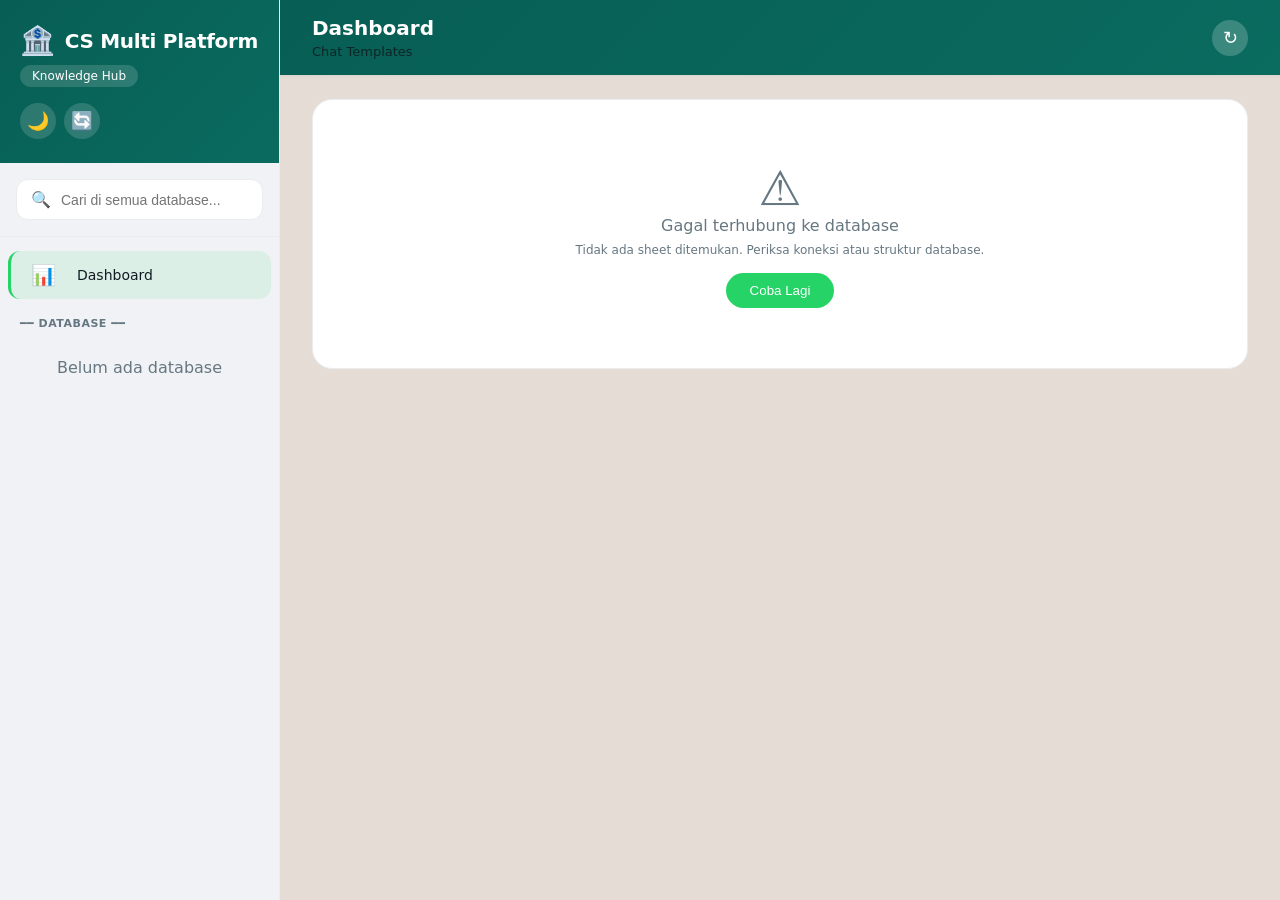
<file: index.html>
<!DOCTYPE html>
<html lang="id">
<head>
    <meta charset="UTF-8">
    <meta name="viewport" content="width=device-width, initial-scale=1.0, viewport-fit=cover, user-scalable=yes">
    <title>CS Multi Platform - Professional Dashboard</title>
    <style>
        * {
            margin: 0;
            padding: 0;
            box-sizing: border-box;
            -webkit-tap-highlight-color: transparent;
        }

        /* WhatsApp Color Theme - Professional Dashboard */
        :root {
            --bg-body: #e5ddd5;
            --bg-header: #075e54;
            --bg-header-dark: #054c44;
            --bg-sidebar: #f0f2f5;
            --bg-search: #ffffff;
            --bg-message: #ffffff;
            --bg-card: #ffffff;
            --text-primary: #111b21;
            --text-secondary: #667781;
            --border-light: #e9edef;
            --accent: #25d366;
            --accent-hover: #128c7e;
            --accent-light: rgba(37, 211, 102, 0.1);
            --shadow-sm: 0 1px 3px rgba(0,0,0,0.05);
            --shadow-md: 0 4px 12px rgba(0,0,0,0.08);
            --shadow-lg: 0 8px 24px rgba(0,0,0,0.12);
            --hover-bg: #f5f5f5;
            --context-bg: #ffffff;
            --context-hover: #f0f2f5;
            --gradient-header: linear-gradient(135deg, #075e54 0%, #0a6b5f 100%);
        }

        /* Dark Theme */
        body.dark {
            --bg-body: #0a1014;
            --bg-header: #202c33;
            --bg-header-dark: #182229;
            --bg-sidebar: #111b21;
            --bg-search: #202c33;
            --bg-message: #202c33;
            --bg-card: #1e2a32;
            --text-primary: #e9edef;
            --text-secondary: #8696a0;
            --border-light: #2a3942;
            --hover-bg: #2a3942;
            --context-bg: #233138;
            --context-hover: #2e3b44;
            --gradient-header: linear-gradient(135deg, #202c33 0%, #2a3942 100%);
        }

        body {
            font-family: -apple-system, BlinkMacSystemFont, 'Segoe UI', 'Helvetica Neue', Roboto, system-ui, sans-serif;
            background: var(--bg-body);
            color: var(--text-primary);
            min-height: 100vh;
        }

        /* ========= LAYOUT UTAMA - FULL SCREEN DASHBOARD ========= */
        .dashboard-container {
            display: flex;
            min-height: 100vh;
            width: 100%;
        }

        /* ========= SIDEBAR ========= */
        .sidebar {
            width: 280px;
            background: var(--bg-sidebar);
            border-right: 1px solid var(--border-light);
            display: flex;
            flex-direction: column;
            position: fixed;
            top: 0;
            left: 0;
            bottom: 0;
            z-index: 200;
            transition: transform 0.3s ease;
            overflow-y: auto;
        }

        .sidebar-header {
            background: var(--gradient-header);
            padding: 24px 20px;
            color: white;
            position: sticky;
            top: 0;
            z-index: 10;
        }

        .logo {
            display: flex;
            align-items: center;
            gap: 10px;
            font-size: 20px;
            font-weight: 700;
            letter-spacing: -0.3px;
        }

        .logo-icon {
            font-size: 28px;
        }

        .logo-text {
            background: rgba(255,255,255,0.15);
            padding: 4px 12px;
            border-radius: 30px;
            font-size: 12px;
            font-weight: normal;
            margin-top: 8px;
            display: inline-block;
        }

        .sidebar-actions {
            display: flex;
            gap: 8px;
            margin-top: 16px;
        }

        .icon-btn {
            background: rgba(255,255,255,0.15);
            border: none;
            font-size: 18px;
            cursor: pointer;
            color: white;
            width: 36px;
            height: 36px;
            border-radius: 50%;
            display: flex;
            align-items: center;
            justify-content: center;
            transition: all 0.2s;
        }

        .icon-btn:hover {
            background: rgba(255,255,255,0.25);
            transform: scale(1.02);
        }

        .icon-btn.loading {
            animation: spin 0.8s linear infinite;
        }

        /* Search */
        .search-container {
            padding: 16px;
            border-bottom: 1px solid var(--border-light);
        }

        .search-wrapper {
            background: var(--bg-search);
            border-radius: 12px;
            display: flex;
            align-items: center;
            padding: 10px 14px;
            gap: 10px;
            border: 1px solid var(--border-light);
            transition: all 0.2s;
        }

        .search-wrapper:focus-within {
            border-color: var(--accent);
            box-shadow: 0 0 0 2px var(--accent-light);
        }

        .search-icon {
            color: var(--text-secondary);
            font-size: 16px;
        }

        .search-input {
            flex: 1;
            border: none;
            background: transparent;
            font-size: 14px;
            color: var(--text-primary);
            outline: none;
        }

        .clear-search {
            background: none;
            border: none;
            font-size: 16px;
            cursor: pointer;
            color: var(--text-secondary);
            display: none;
            padding: 4px;
        }

        .clear-search.show {
            display: block;
        }

        /* Menu List */
        .menu-list {
            flex: 1;
            padding: 12px 0;
        }

        .menu-item {
            display: flex;
            align-items: center;
            gap: 14px;
            padding: 12px 20px;
            cursor: pointer;
            transition: all 0.2s;
            margin: 2px 8px;
            border-radius: 12px;
        }

        .menu-item:hover {
            background: var(--hover-bg);
        }

        .menu-item.active {
            background: var(--accent-light);
            border-left: 3px solid var(--accent);
        }

        .menu-emoji {
            font-size: 20px;
            width: 32px;
        }

        .menu-name {
            font-size: 14px;
            font-weight: 500;
            flex: 1;
        }

        .menu-badge {
            font-size: 11px;
            color: var(--text-secondary);
            background: var(--bg-search);
            padding: 2px 8px;
            border-radius: 20px;
        }

        .menu-separator {
            padding: 16px 20px 8px;
            font-size: 11px;
            color: var(--text-secondary);
            letter-spacing: 0.5px;
            font-weight: 600;
        }

        /* ========= MAIN CONTENT ========= */
        .main-content {
            flex: 1;
            margin-left: 280px;
            min-height: 100vh;
            display: flex;
            flex-direction: column;
        }

        /* Top Header */
        .top-header {
            background: var(--gradient-header);
            padding: 16px 32px;
            display: flex;
            align-items: center;
            justify-content: space-between;
            position: sticky;
            top: 0;
            z-index: 100;
            box-shadow: var(--shadow-sm);
        }

        .mobile-menu-btn {
            display: none;
            background: rgba(255,255,255,0.15);
            border: none;
            font-size: 22px;
            color: white;
            width: 42px;
            height: 42px;
            border-radius: 12px;
            cursor: pointer;
            align-items: center;
            justify-content: center;
        }

        .header-info h1 {
            font-size: 20px;
            font-weight: 600;
            color: white;
        }

        .header-info p {
            font-size: 13px;
            opacity: 0.85;
            margin-top: 4px;
        }

        .header-actions {
            display: flex;
            gap: 12px;
        }

        /* Stats Cards - Professional Dashboard */
        .stats-wrapper {
            padding: 24px 32px;
            background: var(--bg-body);
        }

        .stats-grid {
            display: grid;
            grid-template-columns: repeat(auto-fit, minmax(240px, 1fr));
            gap: 20px;
            margin-bottom: 24px;
        }

        .stat-card {
            background: var(--bg-card);
            border-radius: 20px;
            padding: 20px;
            border: 1px solid var(--border-light);
            transition: all 0.2s;
            position: relative;
            overflow: hidden;
        }

        .stat-card:hover {
            transform: translateY(-2px);
            box-shadow: var(--shadow-md);
        }

        .stat-icon {
            font-size: 32px;
            margin-bottom: 12px;
        }

        .stat-number {
            font-size: 32px;
            font-weight: 800;
            color: var(--accent);
            line-height: 1.2;
        }

        .stat-label {
            font-size: 13px;
            color: var(--text-secondary);
            margin-top: 6px;
        }

        /* Content Area */
        .content-area {
            flex: 1;
            padding: 0 32px 32px 32px;
        }

        /* Card for Data Display */
        .data-card {
            background: var(--bg-card);
            border-radius: 20px;
            border: 1px solid var(--border-light);
            overflow: hidden;
        }

        .card-header {
            padding: 18px 24px;
            border-bottom: 1px solid var(--border-light);
            display: flex;
            justify-content: space-between;
            align-items: center;
            flex-wrap: wrap;
            gap: 12px;
        }

        .card-header h3 {
            font-size: 16px;
            font-weight: 600;
        }

        .btn-secondary {
            background: var(--hover-bg);
            border: 1px solid var(--border-light);
            padding: 8px 16px;
            border-radius: 30px;
            font-size: 13px;
            cursor: pointer;
            color: var(--text-primary);
            transition: all 0.2s;
        }

        .btn-secondary:hover {
            background: var(--accent-light);
            border-color: var(--accent);
        }

        /* Messages List - Professional */
        .messages-list {
            padding: 8px 0;
        }

        .message-item {
            display: flex;
            align-items: flex-start;
            gap: 14px;
            padding: 16px 24px;
            cursor: pointer;
            transition: background 0.15s;
            border-bottom: 1px solid var(--border-light);
        }

        .message-item:hover {
            background: var(--hover-bg);
        }

        .message-avatar {
            width: 48px;
            height: 48px;
            background: var(--accent-light);
            border-radius: 50%;
            display: flex;
            align-items: center;
            justify-content: center;
            font-size: 22px;
            flex-shrink: 0;
        }

        .message-details {
            flex: 1;
            min-width: 0;
        }

        .message-title-row {
            display: flex;
            align-items: baseline;
            gap: 10px;
            flex-wrap: wrap;
            margin-bottom: 6px;
        }

        .message-title {
            font-weight: 600;
            font-size: 15px;
        }

        .sheet-badge {
            font-size: 10px;
            color: var(--accent);
            background: var(--accent-light);
            padding: 2px 10px;
            border-radius: 20px;
        }

        .message-preview {
            font-size: 13px;
            color: var(--text-secondary);
            line-height: 1.4;
            display: -webkit-box;
            -webkit-line-clamp: 2;
            -webkit-box-orient: vertical;
            overflow: hidden;
        }

        .copy-badge {
            font-size: 11px;
            color: var(--text-secondary);
            margin-top: 6px;
            display: flex;
            align-items: center;
            gap: 6px;
        }

        /* Empty & Loading */
        .empty-state {
            text-align: center;
            padding: 60px 20px;
            color: var(--text-secondary);
        }

        .loading-spinner {
            width: 40px;
            height: 40px;
            border: 3px solid var(--border-light);
            border-top: 3px solid var(--accent);
            border-radius: 50%;
            animation: spin 0.8s linear infinite;
            margin: 20px auto;
        }

        .skeleton-loader {
            padding: 16px 24px;
            border-bottom: 1px solid var(--border-light);
        }
        .skeleton-title {
            height: 16px;
            width: 60%;
            background: var(--border-light);
            border-radius: 8px;
            margin-bottom: 8px;
        }
        .skeleton-text {
            height: 12px;
            width: 80%;
            background: var(--border-light);
            border-radius: 8px;
        }

        @keyframes spin { to { transform: rotate(360deg); } }

        /* Context Menu */
        .context-menu {
            position: fixed;
            background: var(--context-bg);
            border-radius: 12px;
            box-shadow: var(--shadow-lg);
            z-index: 3000;
            overflow: hidden;
            min-width: 180px;
            border: 1px solid var(--border-light);
        }

        .context-menu-item {
            padding: 12px 16px;
            cursor: pointer;
            transition: background 0.15s;
            display: flex;
            align-items: center;
            gap: 12px;
            font-size: 14px;
            color: var(--text-primary);
        }

        .context-menu-item:hover {
            background: var(--context-hover);
        }

        /* Modal */
        .modal {
            display: none;
            position: fixed;
            top: 0;
            left: 0;
            right: 0;
            bottom: 0;
            background: rgba(0,0,0,0.6);
            z-index: 2000;
            align-items: center;
            justify-content: center;
            padding: 20px;
        }

        .modal.active {
            display: flex;
        }

        .modal-card {
            background: var(--bg-card);
            border-radius: 28px;
            width: 100%;
            max-width: 450px;
            max-height: 85vh;
            overflow-y: auto;
            box-shadow: var(--shadow-lg);
        }

        .modal-header {
            padding: 18px 20px;
            border-bottom: 1px solid var(--border-light);
            display: flex;
            justify-content: space-between;
            align-items: center;
            position: sticky;
            top: 0;
            background: var(--bg-card);
        }

        .modal-body {
            padding: 20px;
        }

        .copy-col {
            background: var(--hover-bg);
            border-radius: 16px;
            padding: 14px;
            margin-bottom: 12px;
            cursor: pointer;
            transition: all 0.15s;
            border: 1px solid var(--border-light);
        }

        .copy-col:hover {
            background: var(--accent-light);
            border-color: var(--accent);
        }

        .col-label {
            font-size: 11px;
            font-weight: 700;
            color: var(--accent);
            text-transform: uppercase;
            margin-bottom: 8px;
            letter-spacing: 0.5px;
        }

        .col-value {
            font-size: 14px;
            word-break: break-word;
            line-height: 1.5;
        }

        /* Toast */
        .toast {
            position: fixed;
            bottom: 30px;
            left: 50%;
            transform: translateX(-50%);
            background: var(--bg-header-dark);
            color: white;
            padding: 10px 24px;
            border-radius: 40px;
            font-size: 13px;
            z-index: 4000;
            animation: fadeInUp 1.8s ease;
            box-shadow: var(--shadow-md);
        }

        @keyframes fadeInUp {
            0% { opacity: 0; bottom: 20px; }
            15% { opacity: 1; bottom: 30px; }
            85% { opacity: 1; bottom: 30px; }
            100% { opacity: 0; bottom: 50px; }
        }

        /* Mobile Overlay */
        .overlay {
            display: none;
            position: fixed;
            inset: 0;
            background: rgba(0,0,0,0.4);
            z-index: 199;
        }
        .overlay.active {
            display: block;
        }

        /* Responsive */
        @media (max-width: 768px) {
            .sidebar {
                transform: translateX(-100%);
                width: 85%;
                max-width: 300px;
            }
            .sidebar.open {
                transform: translateX(0);
            }
            .main-content {
                margin-left: 0;
            }
            .mobile-menu-btn {
                display: flex;
            }
            .top-header {
                padding: 12px 20px;
            }
            .stats-wrapper {
                padding: 20px;
            }
            .content-area {
                padding: 0 20px 20px 20px;
            }
            .stats-grid {
                grid-template-columns: 1fr;
                gap: 12px;
            }
            .message-item {
                padding: 14px 16px;
            }
            .message-avatar {
                width: 40px;
                height: 40px;
                font-size: 18px;
            }
        }

        @media (min-width: 769px) and (max-width: 1024px) {
            .sidebar {
                width: 260px;
            }
            .main-content {
                margin-left: 260px;
            }
            .stats-grid {
                grid-template-columns: repeat(2, 1fr);
            }
        }

        /* Scrollbar */
        .sidebar::-webkit-scrollbar,
        .messages-list::-webkit-scrollbar,
        .modal-card::-webkit-scrollbar {
            width: 4px;
        }
        .sidebar::-webkit-scrollbar-track {
            background: transparent;
        }
        .sidebar::-webkit-scrollbar-thumb {
            background: var(--text-secondary);
            border-radius: 4px;
        }
    </style>
</head>
<body>
<div class="dashboard-container">
    <!-- Sidebar -->
    <aside class="sidebar" id="sidebar">
        <div class="sidebar-header">
            <div>
                <div class="logo">
                    <span class="logo-icon">🏦</span>
                    <span>CS Multi Platform</span>
                </div>
                <div class="logo-text">Knowledge Hub</div>
                <div class="sidebar-actions">
                    <button class="icon-btn" id="themeToggleBtn">🌙</button>
                    <button class="icon-btn" id="refreshSidebarBtn">🔄</button>
                </div>
            </div>
        </div>
        <div class="search-container">
            <div class="search-wrapper">
                <span class="search-icon">🔍</span>
                <input type="text" id="globalSearch" class="search-input" placeholder="Cari di semua database..." autocomplete="off">
                <button class="clear-search" id="clearGlobalSearch">✕</button>
            </div>
        </div>
        <div class="menu-list" id="databaseList"></div>
    </aside>

    <!-- Main Content -->
    <main class="main-content">
        <div class="top-header">
            <button class="mobile-menu-btn" id="mobileMenuBtn">☰</button>
            <div class="header-info">
                <h1 id="pageTitle">Dashboard</h1>
                <p id="pageSubtitle">Chat Templates</p>
            </div>
            <div class="header-actions">
                <button class="icon-btn" id="refreshDataBtn" style="background: rgba(255,255,255,0.2);">↻</button>
            </div>
        </div>

        <div id="dynamicContent">
            <div class="stats-wrapper"><div class="loading-spinner"></div></div>
        </div>
    </main>
</div>
<div class="overlay" id="mobileOverlay"></div>

<!-- Modal Copy -->
<div class="modal" id="copyModal">
    <div class="modal-card">
        <div class="modal-header">
            <span><strong>📋 Salin Data</strong></span>
            <button onclick="closeModal()" style="background:none;border:none;font-size:24px;cursor:pointer;color:var(--text-primary);">✕</button>
        </div>
        <div class="modal-body" id="modalCopyContent"></div>
    </div>
</div>

<script>
    // =========================================
    // KONFIGURASI - SUMBER DATABASE
    // =========================================
    const API_URL = "https://script.google.com/macros/s/AKfycbymziyZ0ZS0syO0c8szOsE_nwCzQtTU07JlPFat0BYDey-OxiuqeSlyLvYlXqZ4gvdv/exec";
    
    // State
    let allSheetsData = {};
    let sheetsList = [];
    let currentSheet = null;
    let currentDataItems = [];
    let searchResults = [];
    let isDark = localStorage.getItem('wa_dark') === 'true';
    let isLoading = false;
    let autoRefreshInterval = null;

    // Helper function untuk safe string conversion
    function safeString(value) {
        if (value === null || value === undefined) return '';
        if (typeof value === 'object') {
            try {
                return JSON.stringify(value);
            } catch(e) {
                return String(value);
            }
        }
        return String(value);
    }

    // Helper function untuk safe substring
    function safeSubstring(text, maxLength = 80) {
        const str = safeString(text);
        if (str.length <= maxLength) return str;
        return str.substring(0, maxLength) + '...';
    }

    // Theme
    function applyTheme() {
        if (isDark) document.body.classList.add('dark');
        else document.body.classList.remove('dark');
        const btn = document.getElementById('themeToggleBtn');
        if (btn) btn.textContent = isDark ? '☀️' : '🌙';
        localStorage.setItem('wa_dark', isDark);
    }
    function toggleTheme() { isDark = !isDark; applyTheme(); }

    // Utilities
    function escapeHtml(str) { 
        if(!str) return ''; 
        return safeString(str).replace(/[&<>]/g, function(m){ 
            if(m==='&') return '&amp;'; 
            if(m==='<') return '&lt;'; 
            if(m==='>') return '&gt;'; 
            return m;
        }); 
    }
    
    function showToast(msg) {
        let t = document.createElement('div'); 
        t.className = 'toast'; 
        t.innerText = msg;
        document.body.appendChild(t);
        setTimeout(() => t.remove(), 1800);
    }

    async function copyText(text, label) {
        try {
            const textToCopy = safeString(text);
            await navigator.clipboard.writeText(textToCopy);
            showToast(`✅ ${label} tersalin!`);
        } catch(e) { 
            showToast(`❌ Gagal salin`); 
        }
    }

    // Loading indicator helpers
    function setRefreshLoading(loading) {
        const btns = ['refreshDataBtn', 'refreshSidebarBtn'];
        btns.forEach(id => {
            const btn = document.getElementById(id);
            if(btn) {
                if(loading) btn.classList.add('loading');
                else btn.classList.remove('loading');
            }
        });
    }

    // API Functions - Optimized parallel fetching
    async function getSheets() {
        try {
            let res = await fetch(`${API_URL}?action=sheets`);
            if (!res.ok) throw new Error(`HTTP ${res.status}`);
            let data = await res.json();
            if(Array.isArray(data)) return data;
            if(data && Array.isArray(data.sheets)) return data.sheets;
            return [];
        } catch(e) { 
            console.error("Get sheets error:", e);
            return []; 
        }
    }
    
    async function getSheetData(sheetName) {
        try {
            let res = await fetch(`${API_URL}?action=data&sheet=${encodeURIComponent(sheetName)}`);
            if (!res.ok) throw new Error(`HTTP ${res.status}`);
            let data = await res.json();
            
            // Validasi struktur data
            if(Array.isArray(data) && data.length > 0 && Array.isArray(data[0])) {
                let headers = data[0];
                let rows = data.slice(1);
                return rows.map(row => {
                    let obj = {};
                    headers.forEach((h, i) => {
                        const value = (row[i] !== undefined && row[i] !== null) ? row[i] : "";
                        obj[h] = value;
                    });
                    return obj;
                });
            }
            
            // Jika format berbeda, coba handle
            if(Array.isArray(data)) {
                return data.map(item => {
                    if (typeof item === 'object' && item !== null) return item;
                    return { value: safeString(item) };
                });
            }
            
            return [];
        } catch(e) { 
            console.error(`Error fetching sheet ${sheetName}:`, e);
            return []; 
        }
    }

    // Load all data dengan parallel fetching
    async function loadAllData(forceRefresh = false, showMsg = false) {
        if(isLoading) {
            if(showMsg) showToast("⏳ Masih memuat data...");
            return;
        }
        
        isLoading = true;
        setRefreshLoading(true);
        
        try {
            // Ambil daftar sheet
            const newSheetsList = await getSheets();
            if(!newSheetsList.length) {
                throw new Error("Tidak ada sheet ditemukan. Periksa koneksi atau struktur database.");
            }
            
            // Parallel fetch semua data
            const fetchPromises = newSheetsList.map(sheet => getSheetData(sheet));
            const allResults = await Promise.all(fetchPromises);
            
            // Update cache
            const newAllSheetsData = {};
            newSheetsList.forEach((sheet, index) => {
                newAllSheetsData[sheet] = Array.isArray(allResults[index]) ? allResults[index] : [];
            });
            
            // Update global state
            sheetsList = newSheetsList;
            allSheetsData = newAllSheetsData;
            
            // Render UI
            renderSidebar();
            
            // Refresh tampilan sesuai halaman saat ini
            if(currentSheet && allSheetsData[currentSheet]) {
                renderSheetData(currentSheet);
            } else {
                renderDashboard();
            }
            
            if(showMsg) showToast("✅ Data berhasil diperbarui");
            
        } catch(err) {
            console.error("Load all data error:", err);
            document.getElementById('dynamicContent').innerHTML = `
                <div class="stats-wrapper">
                    <div class="data-card">
                        <div class="empty-state">
                            <span style="font-size:48px;">⚠️</span>
                            <p>Gagal terhubung ke database</p>
                            <p style="font-size:12px; margin-top:8px;">${escapeHtml(err.message)}</p>
                            <button onclick="loadAllData(true, true)" style="margin-top:16px; background:var(--accent); border:none; padding:10px 24px; border-radius:30px; color:white; cursor:pointer;">Coba Lagi</button>
                        </div>
                    </div>
                </div>
            `;
            renderSidebar();
        } finally { 
            isLoading = false; 
            setRefreshLoading(false);
        }
    }

    // Render Sidebar
    function renderSidebar() {
        let menuDiv = document.getElementById('databaseList');
        if(!menuDiv) return;
        
        let icons = { 
            "Ebook":"📚","Produk":"🛒","Pelanggan":"👥","TemplateChat":"💬",
            "Affiliate":"🔗","PromptAI":"🧠","IdeKonten":"💡","Notes":"📝",
            "ReadingProgress":"📖","Bookmarks":"🔖"
        };
        
        let html = `<div class="menu-item" data-db="dashboard"><div class="menu-emoji">📊</div><div class="menu-name">Dashboard</div></div>`;
        html += `<div class="menu-separator">━━ DATABASE ━━</div>`;
        
        if(sheetsList.length === 0) {
            html += `<div class="empty-state" style="padding:20px;">Belum ada database</div>`;
        } else {
            sheetsList.forEach(sheet => {
                let count = (allSheetsData[sheet] && Array.isArray(allSheetsData[sheet])) ? allSheetsData[sheet].length : 0;
                html += `<div class="menu-item" data-db="${escapeHtml(sheet)}">
                            <div class="menu-emoji">${icons[sheet] || "📄"}</div>
                            <div class="menu-name">${escapeHtml(sheet)}</div>
                            <div class="menu-badge">${count}</div>
                         </div>`;
            });
        }
        
        menuDiv.innerHTML = html;
        
        // Attach event listeners
        document.querySelectorAll('.menu-item[data-db]').forEach(el => {
            el.addEventListener('click', () => {
                let db = el.getAttribute('data-db');
                if(db === 'dashboard') renderDashboard();
                else renderSheetData(db);
                if(window.innerWidth <= 768) closeSidebar();
                document.querySelectorAll('.menu-item').forEach(m => m.classList.remove('active'));
                el.classList.add('active');
            });
        });
        
        // Highlight active menu
        if(currentSheet) {
            const activeMenu = Array.from(document.querySelectorAll('.menu-item[data-db]')).find(el => el.getAttribute('data-db') === currentSheet);
            if(activeMenu) activeMenu.classList.add('active');
        } else {
            const dashMenu = document.querySelector('.menu-item[data-db="dashboard"]');
            if(dashMenu) dashMenu.classList.add('active');
        }
    }

    // Dashboard
    function renderDashboard() {
        currentSheet = null;
        let totalItems = 0;
        Object.values(allSheetsData).forEach(data => {
            if(Array.isArray(data)) totalItems += data.length;
        });
        
        document.getElementById('pageTitle').innerHTML = 'Dashboard';
        document.getElementById('pageSubtitle').innerHTML = 'Chat Templates';
        
        let html = `
            <div class="stats-wrapper">
                <div class="stats-grid">
                    <div class="stat-card">
                        <div class="stat-icon">📁</div>
                        <div class="stat-number">${sheetsList.length}</div>
                        <div class="stat-label">Database Categories</div>
                    </div>
                    <div class="stat-card">
                        <div class="stat-icon">📄</div>
                        <div class="stat-number">${totalItems}</div>
                        <div class="stat-label">Total Items</div>
                    </div>
                    <div class="stat-card">
                        <div class="stat-icon">🟢</div>
                        <div class="stat-number">Online</div>
                        <div class="stat-label">Status Terhubung</div>
                    </div>
                </div>
                <div class="data-card">
                    <div class="card-header">
                        <h3>📊 Statistik per Database</h3>
                    </div>
                    <div class="messages-list">
                        ${sheetsList.map(sheet => {
                            const dataCount = (allSheetsData[sheet] && Array.isArray(allSheetsData[sheet])) ? allSheetsData[sheet].length : 0;
                            return `
                                <div class="message-item" style="cursor:pointer" onclick="renderSheetData('${escapeHtml(sheet)}')">
                                    <div class="message-avatar">${iconsMap(sheet)}</div>
                                    <div class="message-details">
                                        <div class="message-title-row">
                                            <span class="message-title">${escapeHtml(sheet)}</span>
                                            <span class="sheet-badge">${dataCount} items</span>
                                        </div>
                                        <div class="message-preview">Klik untuk melihat detail dan menyalin data</div>
                                    </div>
                                </div>
                            `;
                        }).join('')}
                    </div>
                </div>
            </div>
        `;
        document.getElementById('dynamicContent').innerHTML = html;
        
        // Highlight sidebar
        document.querySelectorAll('.menu-item').forEach(m => m.classList.remove('active'));
        const dashMenu = document.querySelector('.menu-item[data-db="dashboard"]');
        if(dashMenu) dashMenu.classList.add('active');
    }

    function iconsMap(sheet) {
        const icons = {"Ebook":"📚","Produk":"🛒","Pelanggan":"👥","TemplateChat":"💬","Affiliate":"🔗","PromptAI":"🧠","IdeKonten":"💡","Notes":"📝"};
        return icons[sheet] || "📄";
    }

    // Get safe value from object by index
    function getSafeValueFromItem(item, index, defaultValue = '') {
        if (!item || typeof item !== 'object') return defaultValue;
        const values = Object.values(item);
        if (index >= 0 && index < values.length) {
            return safeString(values[index]);
        }
        return defaultValue;
    }

    // Get title dari item (kolom pertama)
    function getItemTitle(item) {
        const firstValue = getSafeValueFromItem(item, 0, 'Tanpa judul');
        return safeSubstring(firstValue, 50);
    }

    // Get preview dari item (kolom 4 atau 3 atau 2)
    function getItemPreview(item) {
        let preview = getSafeValueFromItem(item, 3);
        if (!preview) preview = getSafeValueFromItem(item, 2);
        if (!preview) preview = getSafeValueFromItem(item, 1);
        return safeSubstring(preview, 80);
    }

    // Render Sheet Data
    function renderSheetData(sheetName) {
        if(!allSheetsData[sheetName] || !Array.isArray(allSheetsData[sheetName])) {
            showToast(`⚠️ Database ${sheetName} tidak ditemukan`);
            return;
        }
        
        currentSheet = sheetName;
        let data = allSheetsData[sheetName];
        currentDataItems = data;
        
        document.getElementById('pageTitle').innerHTML = sheetName;
        document.getElementById('pageSubtitle').innerHTML = `📊 ${data.length} item • Klik item untuk salin kolom 5 & 6`;
        
        if(!data.length) {
            document.getElementById('dynamicContent').innerHTML = `<div class="stats-wrapper"><div class="data-card"><div class="empty-state">📭 Tidak ada data di ${escapeHtml(sheetName)}</div></div></div>`;
            return;
        }
        
        let html = `
            <div class="stats-wrapper">
                <div class="data-card">
                    <div class="card-header">
                        <h3>📋 Daftar Item - ${escapeHtml(sheetName)}</h3>
                        <button class="btn-secondary" onclick="renderDashboard()">← Kembali</button>
                    </div>
                    <div class="messages-list">
                        ${data.map((item, idx) => {
                            const title = getItemTitle(item);
                            const preview = getItemPreview(item);
                            return `
                                <div class="message-item" onclick="openCopyModal(${idx}, '${escapeHtml(sheetName)}')">
                                    <div class="message-avatar">💬</div>
                                    <div class="message-details">
                                        <div class="message-title-row">
                                            <span class="message-title">${escapeHtml(title)}</span>
                                            <span class="sheet-badge">${escapeHtml(sheetName)}</span>
                                        </div>
                                        <div class="message-preview">${escapeHtml(preview)}</div>
                                        <div class="copy-badge">✨ Klik untuk salin kolom 5 & 6</div>
                                    </div>
                                </div>
                            `;
                        }).join('')}
                    </div>
                </div>
            </div>
        `;
        document.getElementById('dynamicContent').innerHTML = html;
        
        // Highlight sidebar menu
        document.querySelectorAll('.menu-item').forEach(m => m.classList.remove('active'));
        const activeMenu = Array.from(document.querySelectorAll('.menu-item[data-db]')).find(el => el.getAttribute('data-db') === sheetName);
        if(activeMenu) activeMenu.classList.add('active');
    }

    // Open Modal Copy - Kolom 5 & 6 (index 4 dan 5)
    function openCopyModal(idx, sheetName) {
        const item = allSheetsData[sheetName]?.[idx];
        if(!item) {
            showToast("❌ Data tidak ditemukan");
            return;
        }
        
        const keysArray = Object.keys(item);
        const col5Value = getSafeValueFromItem(item, 4, '');
        const col6Value = getSafeValueFromItem(item, 5, '');
        const label5 = (keysArray[4] && keysArray[4] !== 'undefined') ? keysArray[4] : "Kolom 5";
        const label6 = (keysArray[5] && keysArray[5] !== 'undefined') ? keysArray[5] : "Kolom 6";
        
        let modalBody = document.getElementById('modalCopyContent');
        modalBody.innerHTML = `
            <div style="margin-bottom:16px; font-size:12px; color:var(--text-secondary);">📄 Dari: <strong>${escapeHtml(sheetName)}</strong></div>
            <div class="copy-col" id="copyCol5Btn">
                <div class="col-label">📋 ${escapeHtml(label5)} (Kolom 5)</div>
                <div class="col-value">${escapeHtml(col5Value) || '-'}</div>
            </div>
            <div class="copy-col" id="copyCol6Btn">
                <div class="col-label">📋 ${escapeHtml(label6)} (Kolom 6)</div>
                <div class="col-value">${escapeHtml(col6Value) || '-'}</div>
            </div>
            <div style="font-size:11px; color:var(--text-secondary); margin-top:12px; text-align:center;">✨ Klik pada kotak untuk menyalin teks</div>
        `;
        document.getElementById('copyModal').classList.add('active');
        
        // Hapus event listener lama dengan clone + replace
        const col5Btn = document.getElementById('copyCol5Btn');
        const col6Btn = document.getElementById('copyCol6Btn');
        
        const newCol5Btn = col5Btn.cloneNode(true);
        const newCol6Btn = col6Btn.cloneNode(true);
        if(col5Btn) col5Btn.parentNode.replaceChild(newCol5Btn, col5Btn);
        if(col6Btn) col6Btn.parentNode.replaceChild(newCol6Btn, col6Btn);
        
        newCol5Btn.addEventListener('click', (e) => {
            e.stopPropagation();
            copyText(col5Value, label5);
        });
        newCol6Btn.addEventListener('click', (e) => {
            e.stopPropagation();
            copyText(col6Value, label6);
        });
    }

    // Search Function
    let searchTimeout = null;
    function initSearch() {
        let input = document.getElementById('globalSearch');
        let clearBtn = document.getElementById('clearGlobalSearch');
        input.addEventListener('input', (e) => {
            let kw = e.target.value.trim();
            if(kw.length > 0) clearBtn.classList.add('show');
            else clearBtn.classList.remove('show');
            if(searchTimeout) clearTimeout(searchTimeout);
            searchTimeout = setTimeout(() => {
                if(kw.length === 0) {
                    if(currentSheet) renderSheetData(currentSheet);
                    else renderDashboard();
                    return;
                }
                if(kw.length < 2) return;
                performSearch(kw);
            }, 300);
        });
        clearBtn.addEventListener('click', () => {
            input.value = '';
            clearBtn.classList.remove('show');
            input.focus();
            if(currentSheet) renderSheetData(currentSheet);
            else renderDashboard();
        });
    }

    async function performSearch(keyword) {
        let results = [];
        const searchLower = keyword.toLowerCase();
        
        for(let [sheet, items] of Object.entries(allSheetsData)) {
            if(!Array.isArray(items)) continue;
            for(let it of items) {
                let match = false;
                if(it && typeof it === 'object') {
                    match = Object.values(it).some(v => {
                        const str = safeString(v);
                        return str.toLowerCase().includes(searchLower);
                    });
                }
                if(match) results.push({ sheet, data: it });
            }
        }
        
        searchResults = results;
        document.getElementById('pageTitle').innerHTML = `🔍 Hasil: "${escapeHtml(keyword)}"`;
        document.getElementById('pageSubtitle').innerHTML = `${results.length} item ditemukan`;
        
        let html = `
            <div class="stats-wrapper">
                <div class="data-card">
                    <div class="card-header">
                        <h3>🔍 Hasil Pencarian</h3>
                        <button class="btn-secondary" onclick="renderDashboard()">← Kembali</button>
                    </div>
                    <div class="messages-list">
                        ${results.length === 0 ? '<div class="empty-state">Tidak ada hasil ditemukan</div>' : results.map((res, idx) => {
                            const title = getItemTitle(res.data);
                            const preview = getItemPreview(res.data);
                            return `
                                <div class="message-item" onclick="openSearchModal(${idx})">
                                    <div class="message-avatar">🔍</div>
                                    <div class="message-details">
                                        <div class="message-title-row">
                                            <span class="message-title">${escapeHtml(title)}</span>
                                            <span class="sheet-badge">${escapeHtml(res.sheet)}</span>
                                        </div>
                                        <div class="message-preview">${escapeHtml(preview)}</div>
                                        <div class="copy-badge">✨ Klik untuk salin kolom 5 & 6</div>
                                    </div>
                                </div>
                            `;
                        }).join('')}
                    </div>
                </div>
            </div>
        `;
        document.getElementById('dynamicContent').innerHTML = html;
    }

    function openSearchModal(idx) {
        let item = searchResults[idx]?.data;
        let sheetName = searchResults[idx]?.sheet;
        if(!item) {
            showToast("❌ Data tidak ditemukan");
            return;
        }
        
        const keysArray = Object.keys(item);
        const col5Value = getSafeValueFromItem(item, 4, '');
        const col6Value = getSafeValueFromItem(item, 5, '');
        const label5 = (keysArray[4] && keysArray[4] !== 'undefined') ? keysArray[4] : "Kolom 5";
        const label6 = (keysArray[5] && keysArray[5] !== 'undefined') ? keysArray[5] : "Kolom 6";
        
        let modalBody = document.getElementById('modalCopyContent');
        modalBody.innerHTML = `
            <div style="margin-bottom:16px; font-size:12px; color:var(--text-secondary);">📄 Dari: <strong>${escapeHtml(sheetName)}</strong></div>
            <div class="copy-col" id="copyCol5Btn">
                <div class="col-label">📋 ${escapeHtml(label5)} (Kolom 5)</div>
                <div class="col-value">${escapeHtml(col5Value) || '-'}</div>
            </div>
            <div class="copy-col" id="copyCol6Btn">
                <div class="col-label">📋 ${escapeHtml(label6)} (Kolom 6)</div>
                <div class="col-value">${escapeHtml(col6Value) || '-'}</div>
            </div>
            <div style="font-size:11px; color:var(--text-secondary); margin-top:12px; text-align:center;">✨ Klik pada kotak untuk menyalin teks</div>
        `;
        document.getElementById('copyModal').classList.add('active');
        
        const col5Btn = document.getElementById('copyCol5Btn');
        const col6Btn = document.getElementById('copyCol6Btn');
        
        const newCol5Btn = col5Btn.cloneNode(true);
        const newCol6Btn = col6Btn.cloneNode(true);
        if(col5Btn) col5Btn.parentNode.replaceChild(newCol5Btn, col5Btn);
        if(col6Btn) col6Btn.parentNode.replaceChild(newCol6Btn, col6Btn);
        
        newCol5Btn.addEventListener('click', (e) => {
            e.stopPropagation();
            copyText(col5Value, label5);
        });
        newCol6Btn.addEventListener('click', (e) => {
            e.stopPropagation();
            copyText(col6Value, label6);
        });
    }

    // Auto Refresh 60 Menit
    function startAutoRefresh() {
        if(autoRefreshInterval) clearInterval(autoRefreshInterval);
        autoRefreshInterval = setInterval(() => {
            if(!isLoading) loadAllData(false, false);
        }, 60 * 60 * 1000);
    }
    
    async function fullRefresh() {
        if(isLoading) { showToast("⏳ Masih memuat data..."); return; }
        showToast("🔄 Memperbarui data dari server...");
        await loadAllData(true, true);
    }

    // Mobile Functions
    function openSidebar() { document.getElementById('sidebar').classList.add('open'); document.getElementById('mobileOverlay').classList.add('active'); }
    function closeSidebar() { document.getElementById('sidebar').classList.remove('open'); document.getElementById('mobileOverlay').classList.remove('active'); }
    function closeModal() { document.getElementById('copyModal').classList.remove('active'); }
    
    // Expose functions to global
    window.renderSheetData = renderSheetData;
    window.openCopyModal = openCopyModal;
    window.openSearchModal = openSearchModal;
    window.renderDashboard = renderDashboard;
    window.closeModal = closeModal;
    window.fullRefresh = fullRefresh;
    window.loadAllData = loadAllData;

    // Init
    document.addEventListener('DOMContentLoaded', async () => {
        applyTheme();
        document.getElementById('themeToggleBtn').onclick = toggleTheme;
        document.getElementById('refreshSidebarBtn').onclick = fullRefresh;
        document.getElementById('refreshDataBtn').onclick = fullRefresh;
        document.getElementById('mobileMenuBtn').onclick = openSidebar;
        document.getElementById('mobileOverlay').onclick = closeSidebar;
        
        await loadAllData(false, false);
        initSearch();
        startAutoRefresh();
        
        window.addEventListener('resize', () => { if(window.innerWidth > 768) closeSidebar(); });
    });
</script>
</body>
</html>
</file>
